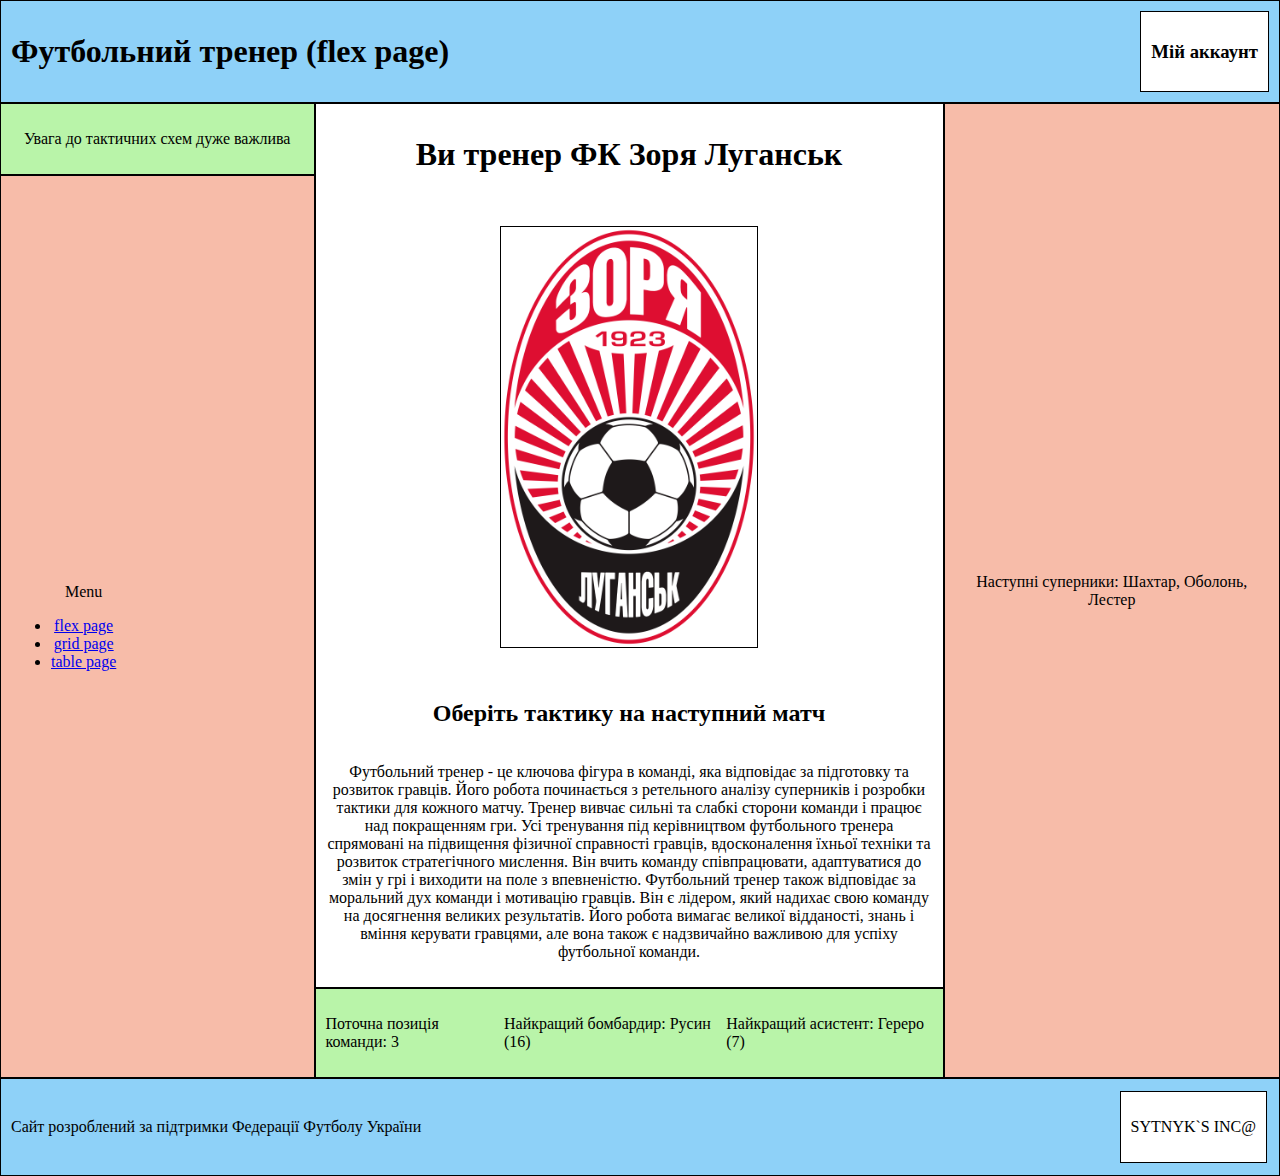
<file: index.html>
<!DOCTYPE html>
<html lang="en">
  <head>
    <meta charset="utf-8" />
    <meta name="viewport" content="width=device-width, initial-scale=1" />
    <title>Lab 2</title>
    <link rel="stylesheet" href="flexStyles.css" />
  </head>
  <body id="all" class="container">
    <header class="elem">
      <h1>Футбольний тренер (flex page)</h1>
      <div id="boxX" class="elem">
        <h3>Мій аккаунт</h3>
      </div>
    </header>
    <div id="content" class="container">
      <div id="leftColumn" class="container">
        <div id="leftColumnHead" class="elem">
          <p>Увага до тактичних схем дуже важлива</p>
        </div>
        <div id="leftColumnFoot" class="elem">
          <nav>
            <ul>
              <p>Menu</p>
              <li><a href="index.html"> flex page </a></li>
              <li><a href="grid.html"> grid page </a></li>
              <li><a href="table.html"> table page </a></li>
            </ul>
          </nav>
        </div>
      </div>
      <div id="midColumn" class="container">
        <div id="midColumnHead" class="elem">
          <h1>Ви тренер ФК Зоря Луганськ</h1>
          <p></p>
          <img
            src="FC_Zorya_Luhansk_logo.svg.png"
            alt="zorya"
            width="256"
            height="420"
          />
          <p></p>
          <h2>Оберіть тактику на наступний матч</h2>
          <p>
            Футбольний тренер - це ключова фігура в команді, яка відповідає за
            підготовку та розвиток гравців. Його робота починається з ретельного
            аналізу суперників і розробки тактики для кожного матчу. Тренер
            вивчає сильні та слабкі сторони команди і працює над покращенням
            гри. Усі тренування під керівництвом футбольного тренера спрямовані
            на підвищення фізичної справності гравців, вдосконалення їхньої
            техніки та розвиток стратегічного мислення. Він вчить команду
            співпрацювати, адаптуватися до змін у грі і виходити на поле з
            впевненістю. Футбольний тренер також відповідає за моральний дух
            команди і мотивацію гравців. Він є лідером, який надихає свою
            команду на досягнення великих результатів. Його робота вимагає
            великої відданості, знань і вміння керувати гравцями, але вона також
            є надзвичайно важливою для успіху футбольної команди.
          </p>
        </div>
        <div id="midColumnFoot" class="elem">
          <p>Поточна позиція команди: 3</p>
          <p>Найкращий бомбардир: Русин (16)</p>
          <p>Найкращий асистент: Гереро (7)</p>
        </div>
      </div>
      <div id="rightColumn" class="elem">
        <p>Наступні суперники: Шахтар, Оболонь, Лестер</p>
      </div>
    </div>
    <footer class="elem">
      <p>Сайт розроблений за підтримки Федерації Футболу України</p>
      <div id="boxY" class="elem">
        <p>SYTNYK`S INC@</p>
      </div>
    </footer>
  </body>
</html>
</file>
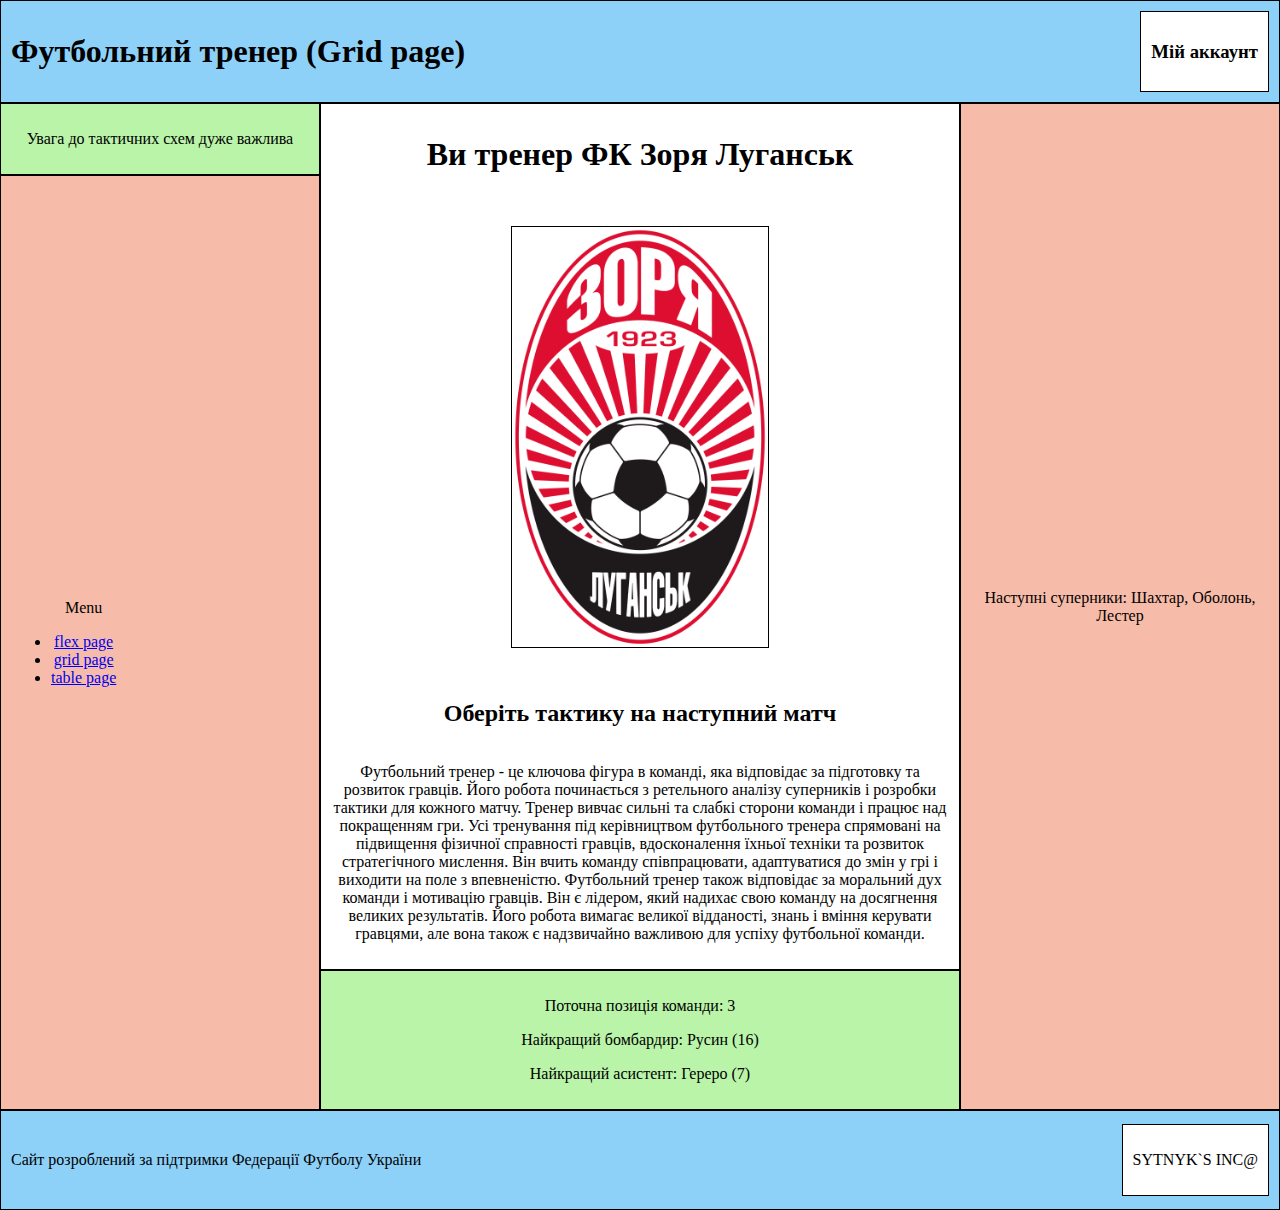
<file: grid.html>
<!DOCTYPE html>
<html lang="en">
  <head>
    <meta charset="utf-8" />
    <meta name="viewport" content="width=device-width, initial-scale=1" />
    <title>Lab 2</title>
    <link rel="stylesheet" href="gridStyles.css" />
  </head>
  <body id="all" class="container">
    <header class="elem">
      <h1>Футбольний тренер (Grid page)</h1>
      <div id="boxX" class="elem">
        <h3>Мій аккаунт</h3>
      </div>
    </header>
    <div id="content" class="container">
      <div id="leftColumn" class="container">
        <div id="leftColumnHead" class="elem">
          <p>Увага до тактичних схем дуже важлива</p>
        </div>
        <div id="leftColumnFoot" class="elem">
          <nav>
            <ul>
              <p>Menu</p>
              <li><a href="index.html"> flex page </a></li>
              <li><a href="grid.html"> grid page </a></li>
              <li><a href="table.html"> table page </a></li>
            </ul>
          </nav>
        </div>
      </div>
      <div id="midColumn" class="container">
        <div id="midColumnHead" class="elem">
          <h1>Ви тренер ФК Зоря Луганськ</h1>
          <p></p>
          <img
            src="FC_Zorya_Luhansk_logo.svg.png"
            alt="zorya"
            width="256"
            height="420"
          />
          <p></p>
          <h2>Оберіть тактику на наступний матч</h2>
          <p>
            Футбольний тренер - це ключова фігура в команді, яка відповідає за
            підготовку та розвиток гравців. Його робота починається з ретельного
            аналізу суперників і розробки тактики для кожного матчу. Тренер
            вивчає сильні та слабкі сторони команди і працює над покращенням
            гри. Усі тренування під керівництвом футбольного тренера спрямовані
            на підвищення фізичної справності гравців, вдосконалення їхньої
            техніки та розвиток стратегічного мислення. Він вчить команду
            співпрацювати, адаптуватися до змін у грі і виходити на поле з
            впевненістю. Футбольний тренер також відповідає за моральний дух
            команди і мотивацію гравців. Він є лідером, який надихає свою
            команду на досягнення великих результатів. Його робота вимагає
            великої відданості, знань і вміння керувати гравцями, але вона також
            є надзвичайно важливою для успіху футбольної команди.
          </p>
        </div>
        <div id="midColumnFoot" class="elem">
          <p>Поточна позиція команди: 3</p>
          <p>Найкращий бомбардир: Русин (16)</p>
          <p>Найкращий асистент: Гереро (7)</p>
        </div>
      </div>
      <div id="rightColumn" class="elem">
        <p>Наступні суперники: Шахтар, Оболонь, Лестер</p>
      </div>
    </div>
    <footer class="elem">
      <p>Сайт розроблений за підтримки Федерації Футболу України</p>
      <div id="boxY" class="elem">
        <p>SYTNYK`S INC@</p>
      </div>
    </footer>
  </body>
</html>
</file>
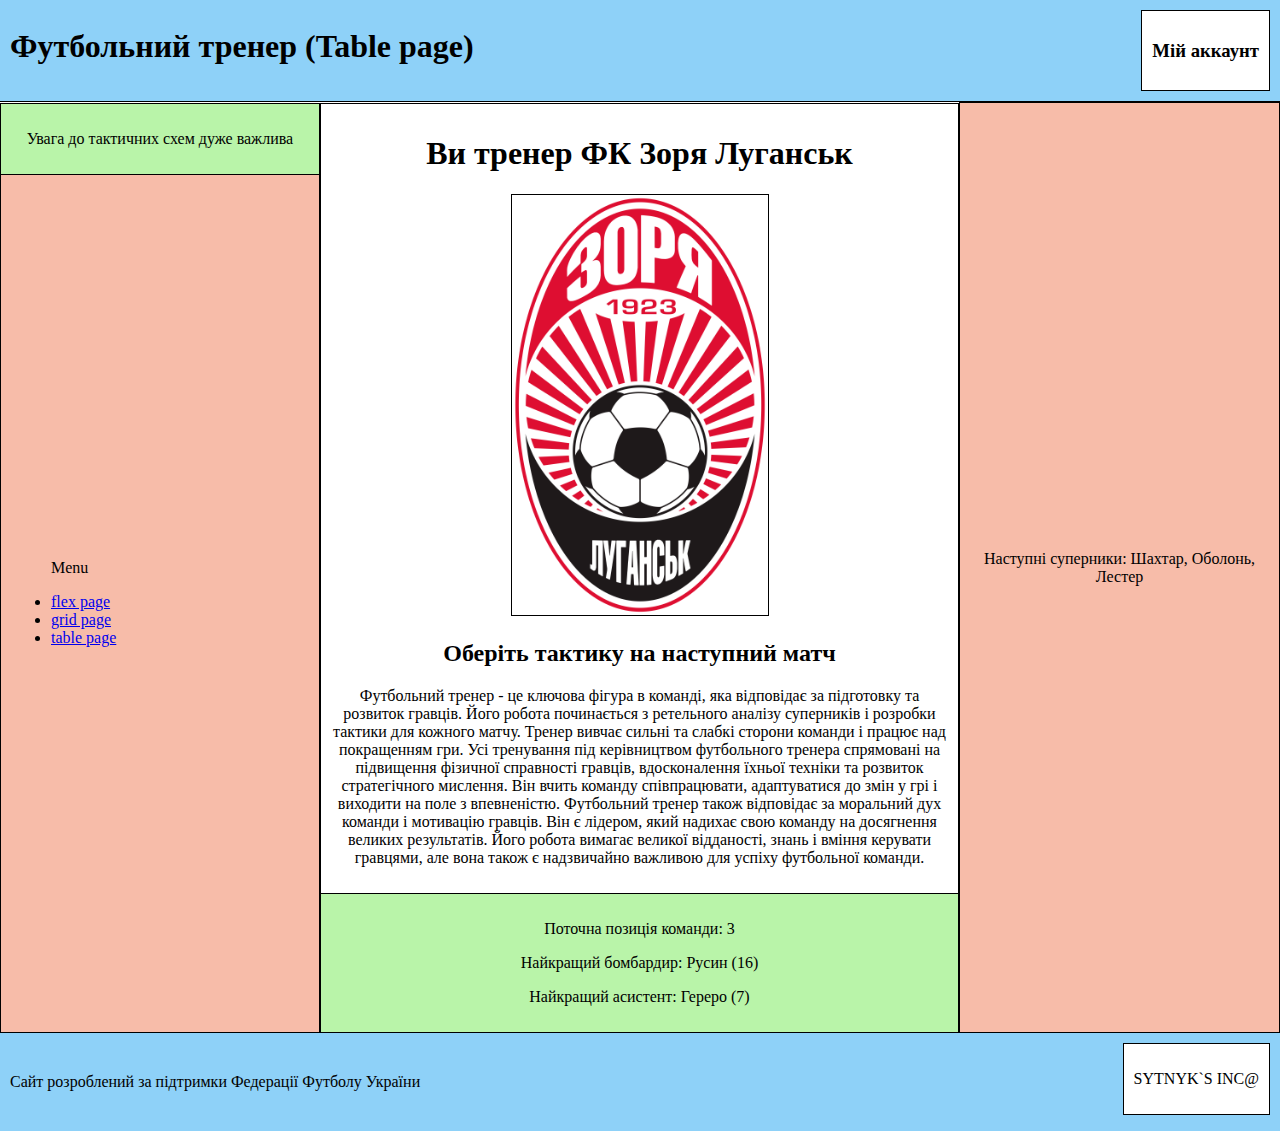
<file: table.html>
<!DOCTYPE html>
<html lang="en">
<head>
	<meta charset="utf-8">
	<meta name="viewport" content="width=device-width, initial-scale=1">
	<title>Lab 2</title>
	<link rel="stylesheet" href="tableStyles.css">
</head>
<body class="container"><table id="all" class="container">
		<thead class="container"><tr class="container"><td id="header" class="container">
			<h1 id="name"> Футбольний тренер (Table page) </h1>
			<div id="boxX" class="elem">
				<h3> Мій аккаунт </h3>
			</div>
		</td></tr></thead>
		<tbody class="container"><tr class="container"><td class="container"><table class="container"><tr id="content" class="container"> <!-- content.container -->
			<td id="leftColumn0" class="container"><table id="leftColumn" class="container">
				<tr class="container"><td id="leftColumnHead" class="elem">
					<p> Увага до тактичних схем дуже важлива </p>
				</td></tr>
				<tr class="container"><td id="leftColumnFoot" class="elem">
					<nav>
						<ul>
			        		<p> Menu </p>
					        <li> <a href="index.html"> flex page </a> </li>
					        <li> <a href="grid.html"> grid page </a> </li>
					        <li> <a href="table.html"> table page </a> </li>
			    		</ul>
					</nav>
				</td></tr>
			</table></td>
			<td class="container"><table id="midColumn" class="container">
				<tr class="container"><td id="midColumnHead" class="elem">
					<h1>Ви тренер ФК Зоря Луганськ</h1>
          <p></p>
          <img
            src="FC_Zorya_Luhansk_logo.svg.png"
            alt="zorya"
            width="256"
            height="420"
          />
          <p></p>
          <h2>
            Оберіть тактику на наступний матч
          </h2>
          <p>
            Футбольний тренер - це ключова фігура в команді, яка відповідає за
            підготовку та розвиток гравців. Його робота починається з ретельного
            аналізу суперників і розробки тактики для кожного матчу. Тренер
            вивчає сильні та слабкі сторони команди і працює над покращенням
            гри. Усі тренування під керівництвом футбольного тренера спрямовані
            на підвищення фізичної справності гравців, вдосконалення їхньої
            техніки та розвиток стратегічного мислення. Він вчить команду
            співпрацювати, адаптуватися до змін у грі і виходити на поле з
            впевненістю. Футбольний тренер також відповідає за моральний дух
            команди і мотивацію гравців. Він є лідером, який надихає свою
            команду на досягнення великих результатів. Його робота вимагає
            великої відданості, знань і вміння керувати гравцями, але вона також
            є надзвичайно важливою для успіху футбольної команди.
          </p>
				</td></tr>
				<tr class="container"><td id="midColumnFoot" class="elem">
					<p>Поточна позиція команди: 3</p>
          			<p>Найкращий бомбардир: Русин (16)</p>
          			<p>Найкращий асистент: Гереро (7)</p>
				</td></tr>
			</table></td>
			<td id="rightColumn" class="elem">
				<p>Наступні суперники: Шахтар, Оболонь, Лестер</p>
				</div>			
			</td>
		</tr></table></td></tr></tbody>
		<tfoot class="container"><tr class="container"><td id="footer" class="container">
			<p id="footerText"> Сайт розроблений за підтримки Федерації Футболу України </p>
			<div id="boxY" class="elem">
				<p>SYTNYK`S INC@</p>  
			</div>
		</td></tr></tfoot>
</table></body>
</file>
<file: flexStyles.css>
img {
  border: 1px solid black;
  max-width: 100%;
}

.container {
  border: 0px;
}

.elem {
  border: 1px solid black;
  padding: 10px;
}

#all {
  display: flex;
  flex-direction: column;

  margin: 0px;
  min-height: 100%;
  min-width: 100%;
}

header {
  display: flex;
  flex-direction: row;

  min-width: 100px;

  background-color: rgb(142, 209, 248);
  justify-content: space-between;
  align-items: center;
}

#boxX {
  display: flex;
  min-width: 50px;
  object-fit: contain;

  background-color: white;
  align-items: center;
  justify-content: center;
}

#content {
  display: flex;
  flex-direction: row;

  min-height: 80vh;
  flex-grow: 1;
  width: 100%;
}

#leftColumn {
  display: flex;
  flex-direction: column;

  min-height: 500px;
  width: 25%;
}

#leftColumnHead {
  background-color: rgb(185, 244, 169);
  text-align: center;
}

#leftColumnFoot {
  flex-grow: 1;

  background-color: rgb(247, 188, 169);
  display: flex;
  text-align: center;
  align-items: center;
}

#midColumn {
  display: flex;
  flex-direction: column;

  min-height: fit-content;
  width: 50%;
}

#midColumnHead {
  display: flex;
  flex-direction: column;

  flex-grow: 1;
  align-items: center;
  text-align: center;
}

#midColumnFoot {
  display: flex;

  background-color: rgb(185, 244, 169);
  justify-content: space-between;
  align-items: center;
}

#rightColumn {
  min-height: 100%;
  width: 25%;

  background-color: rgb(247, 188, 169);
  display: flex;
  text-align: center;
  align-items: center;
}

footer {
  display: flex;
  flex-direction: row;

  min-width: 100px;

  background-color: rgb(142, 209, 248);
  justify-content: space-between;
  align-items: center;
}

#boxY {
  display: flex;
  object-fit: contain;
  margin: 2px;

  background-color: white;
  justify-content: flex-start;
  align-items: center;
}
</file>
<file: gridStyles.css>
img {
  border: 1px solid black;

  max-width: 100%;
}

.container {
  border: 0px;
}

.elem {
  border: 1px solid black;

  padding: 10px;
}

#all {
  display: grid;
  grid-template-rows: minmax(100px, auto) minmax(80vh, auto) minmax(100px, auto);

  margin: 0px;
}

header {
  display: grid;
  grid-row: 1 / 2;

  grid-template-columns: auto auto;

  background-color: rgb(142, 209, 248);

  justify-content: space-between;
  align-items: center;
}

#boxX {
  background-color: white;
}

#content {
  display: grid;
  grid-row: 2 / 3;
  grid-template-columns: 25% 50% 25%;
}

#leftColumn {
  display: grid;
  grid-column: 1 / 2;
  grid-template-rows: minmax(50px, auto) 1fr;
  text-align: center;
}

#leftColumnHead {
  grid-row: 1 / 2;

  background-color: rgb(185, 244, 169);
  text-align: center;
}

#leftColumnFoot {
  grid-row: 2 / 3;

  background-color: rgb(247, 188, 169);
  display: flex;
  text-align: center;
  align-items: center;
}

#midColumn {
  display: grid;
  grid-column: 2 / 3;

  grid-template-rows: 1fr minmax(50px, auto);
}

#midColumnHead {
  display: grid;
  grid-row: 1 / 2;

  justify-items: center;
  align-content: start;
  text-align: center;
}

#midColumnFoot {
  grid-row: 2 / 3;

  background-color: rgb(185, 244, 169);
  text-align: center;
  justify-content: space-between;
}

#rightColumn {
  grid-column: 3 / 4;

  background-color: rgb(247, 188, 169);

  display: flex;
  text-align: center;
  align-items: center;
}

footer {
  display: grid;
  grid-row: 3 / 4;

  grid-template-columns: auto auto;

  background-color: rgb(142, 209, 248);

  justify-content: space-between;
  align-items: center;
}

#boxY {
  background-color: white;
}
</file>
<file: tableStyles.css>
img {
  border: 1px solid black;
  max-width: 100%;
}

table {
  object-fit: fill;
  width: 100%;
  border-collapse: collapse;
  height: 100%;
}

.container {
  border: none;
  margin: 0px;
  padding: 0px;
}

.elem {
  border: 1px solid black;
  padding: 10px;
}

#all {
  min-height: 100vh;
  height: auto;
}

#header {
  border-bottom: 1px solid black;

  min-height: 10vh;
  padding-left: 10px;
  height: auto;
  background-color: rgb(142, 209, 248);
}

#name {
  margin-top: 28px;
  margin-bottom: 28px;
  display: inline-block;
}

#boxX {
  display: inline-block;
  float: right;
  margin: 10px;
  background-color: white;
}

#leftColumn0 {
  width: 25%;
  max-width: 25%;
}

#leftColumn {
  min-height: 80vh;
  height: 100%;
}

#leftColumnHead {
  min-height: 100px;
  background-color: rgb(185, 244, 169);
  text-align: center;
}

#leftColumnFoot {
  height: 100%;
  background-color: rgb(247, 188, 169);
  vertical-align: middle;
}

#midColumn {
  min-width: 50%;
  min-height: 80vh;
}

#midColumnHead {
  height: 100%;
  vertical-align: top;
  text-align: center;
}

#midColumnFoot {
  min-height: 100px;
  background-color: rgb(185, 244, 169);
  text-align: center;
  justify-content: space-between;
}

#rightColumn {
  width: 25%;
  max-width: 25%;
  background-color: rgb(247, 188, 169);
  text-align: center;
}

#footer {
  min-height: 10vh;
  padding-left: 10px;
  height: auto;
  background-color: rgb(142, 209, 248);
  vertical-align: middle;
}

#footerText {
  margin-top: 40px;
  margin-bottom: 40px;
  display: inline-block;
}

#boxY {
  display: inline-block;
  float: right;
  margin: 10px;
  background-color: white;
}
</file>
